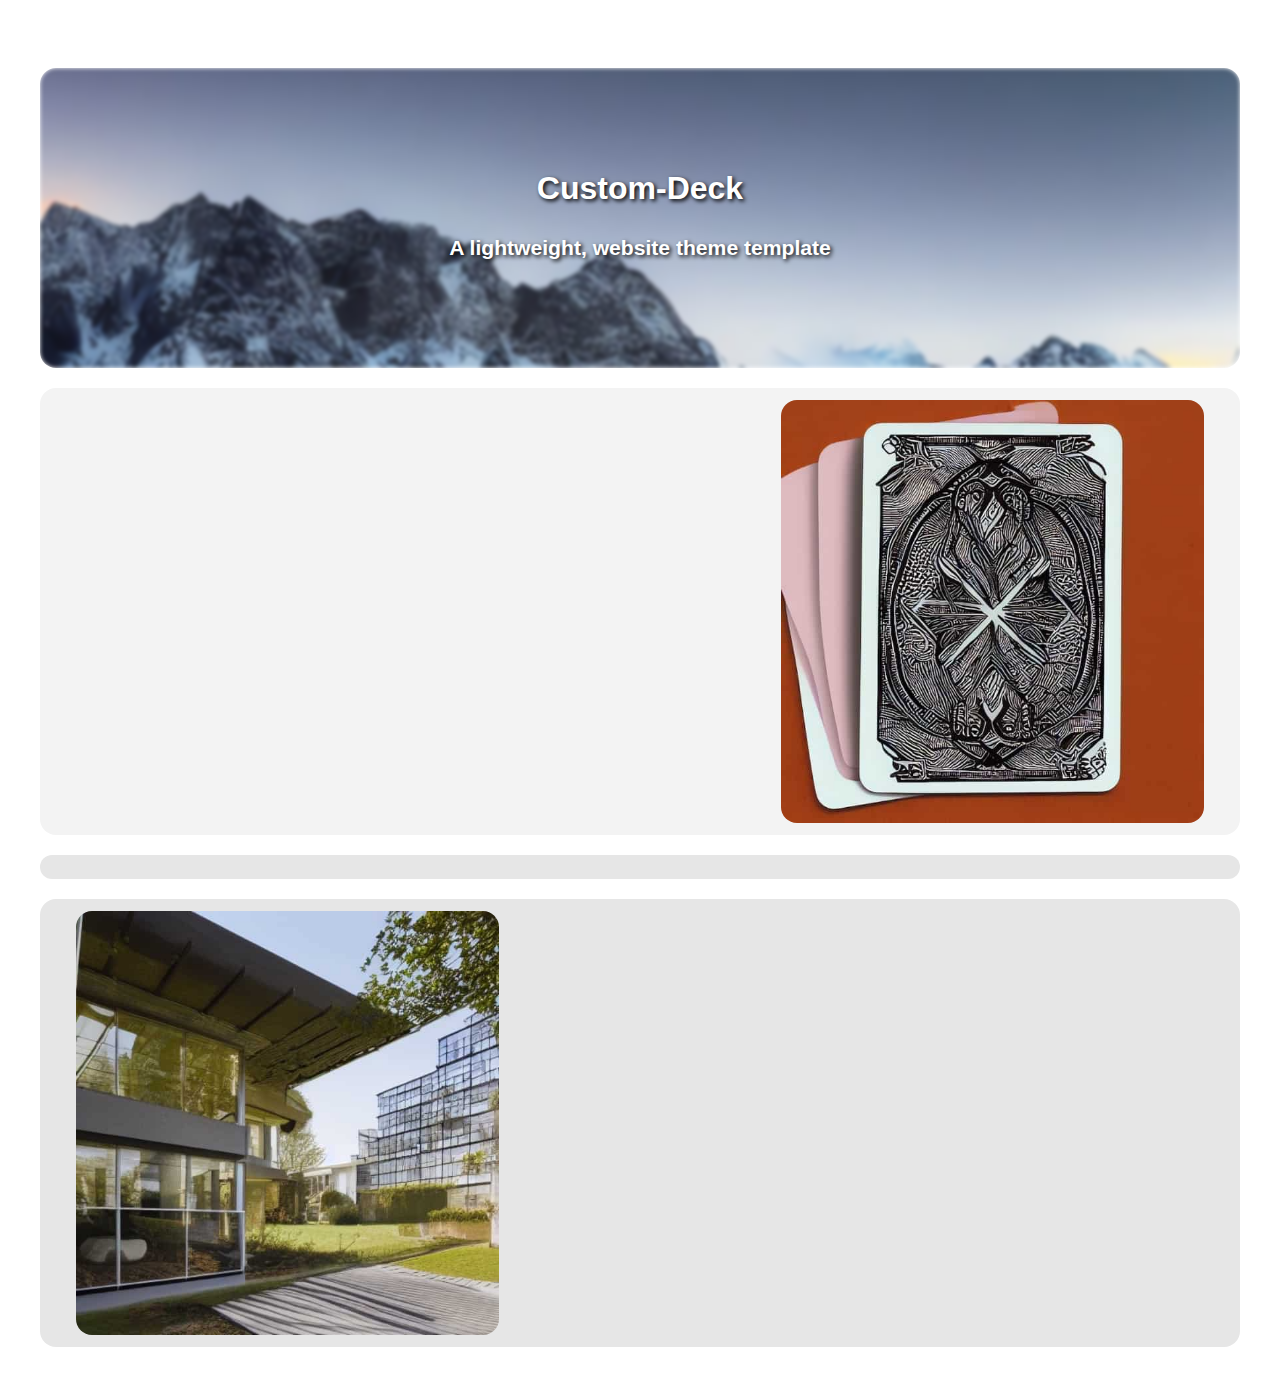
<file: index.html>
<!-- Garett Brown May 2023 Custom-Deck Main Page  -->
<!DOCTYPE html>

<html lang="en">
<meta charset="utf-8"/>
<meta content="width=device-width, initial-scale=1.0" name="viewport"/>
<head>
<link href="main.css" rel="stylesheet"/>
<link href="images/favicon.png" rel="icon"/>
<title customdeck-placeholder="site.title">Custom-Deck</title>
</head>
<body class="page">
<section class="card-hero">
<img alt="Hero Image" customdeck-placeholder="homepage.heroimage" decoding="async" fetchpriority="high" id="hero-image" loading="eager" src="homepage/images/home_hero.jpeg"/>
<div class="hero-text">
<h1 customdeck-placeholder="homepage.herotext">Custom-Deck</h1>
<h4 customdeck-placeholder="homepage.heroquote">A lightweight, website theme template</h4>
</div>
<div class="hero-text-small">
<h3 customdeck-placeholder="homepage.herotext">Custom-Deck</h3>
<h6 customdeck-placeholder="homepage.heroquote">A lightweight, website theme template</h6>
</div>
</section>
<div customdeck-active-page="home" customdeck-include-html="nav.html"></div>
<section class="card padded margins">
<div class="twothirds" customdeck-include-markdown="README.md" id="readme"></div>
<div class="onethird">
<img alt="Deck of Cards" decoding="async" loading="lazy" src="homepage/images/cards.jpeg"/>
</div>
</section>
<section class="card color1 padded margins centred">
<div class="twothirds" customdeck-include-markdown="homepage/customization.md"></div>
</section>
<section class="card color1 padded margins">
<div class="onethird">
<img alt="Landscape" decoding="async" loading="lazy" src="homepage/images/landscape.jpeg"/>
</div>
<div class="twothirds" customdeck-include-markdown="homepage/markdown-example.md" id="markdown-example"></div>
</section>
<section class="footer" customdeck-include-html="footer.html"></section>
<script src="js/main.js"></script>
<script>setScene();</script>
</body>
</html>
</file>
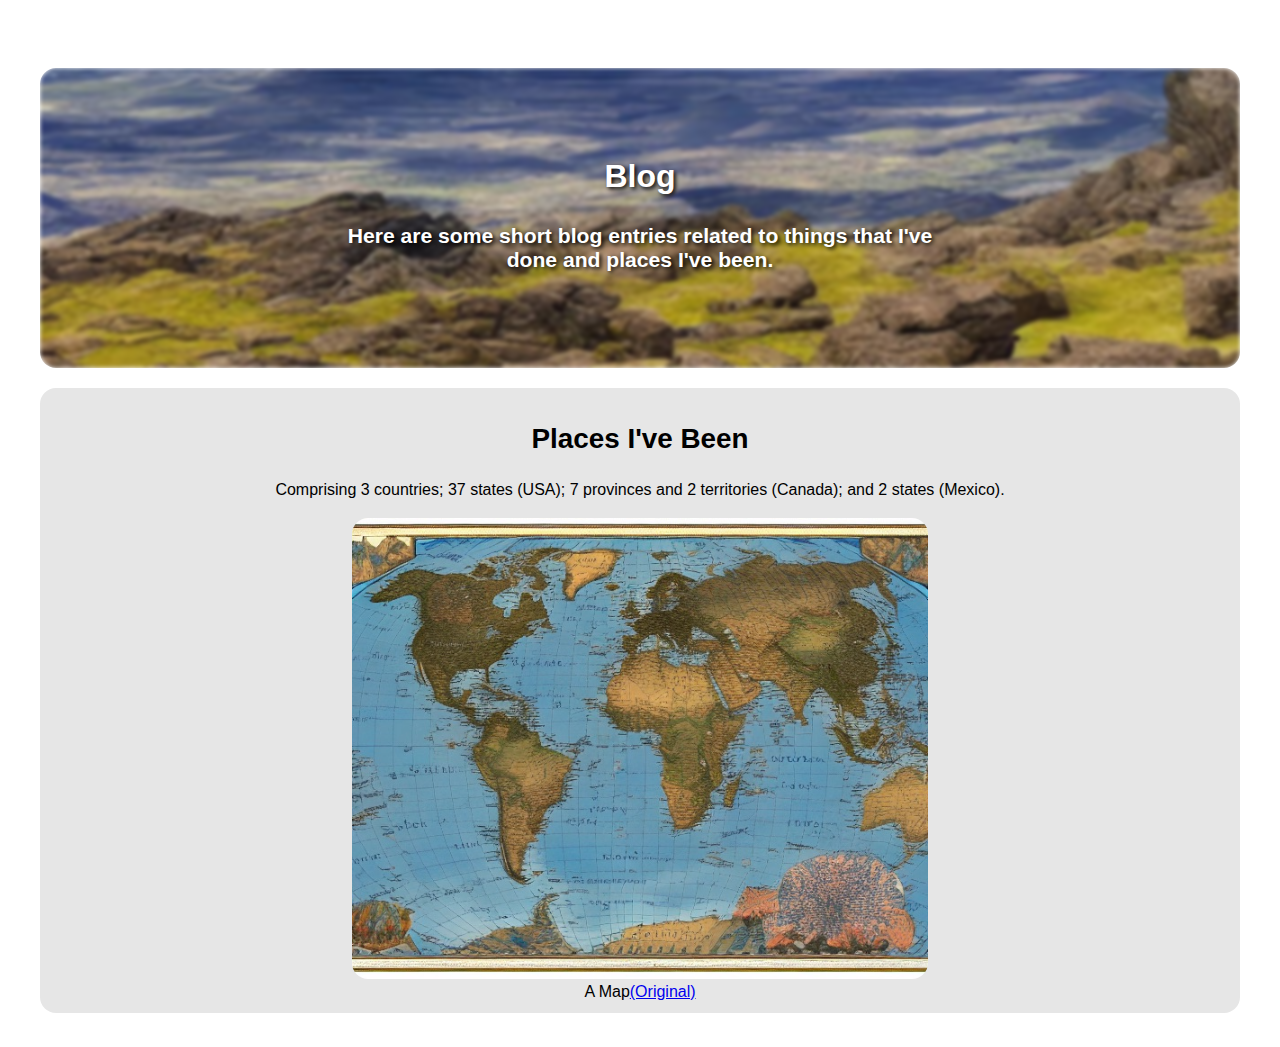
<file: blog/index.html>
<!-- Garett Brown May 2023 Custom-Deck Blog Page  -->
<!DOCTYPE html>

<html lang="en">
<meta charset="utf-8"/>
<meta content="width=device-width, initial-scale=1.0" name="viewport"/>
<head>
<link href="../main.css" rel="stylesheet"/>
<link href="../images/favicon.png" rel="icon"/>
<title customdeck-placeholder="blog.title">Custom-Deck | Blog</title>
</head>
<body class="page">
<section class="card-hero">
<img alt="Hero Image" customdeck-placeholder="blog.heroimage" decoding="async" fetchpriority="high" id="hero-image" loading="eager" src="images/blog_hero.jpeg"/>
<div class="hero-text">
<h1 customdeck-placeholder="blog.herotext">Blog</h1>
<h4 customdeck-placeholder="blog.heroquote">Here are some short blog entries related to things that I've done and places I've been.</h4>
</div>
<div class="hero-text-small">
<h3 customdeck-placeholder="blog.herotext">Blog</h3>
<h6 customdeck-placeholder="blog.heroquote">Here are some short blog entries related to things that I've done and places I've been.</h6>
</div>
</section>
<div customdeck-active-page="blog" customdeck-include-html="../nav.html"></div>
<article class="deck vertical" customdeck-include-blog="blog"></article>
<section class="full card color1 vertical centred padded margins">
<div class="centred-text">
<h2>Places I've Been</h2>
<p>Comprising 3 countries; 37 states (USA); 7 provinces and 2 territories (Canada); and 2 states (Mexico).</p>
<a href="images/map_full.jpeg"><img alt="Map" decoding="async" loading="lazy" src="images/map.jpeg"/></a>
<figcaption aria-hidden="true">A Map<a href="https://www.example.com/" target="_blank">(Original)</a></figcaption>
</div>
</section>
<section class="footer" customdeck-include-html="../footer.html"></section>
<script src="../js/main.js" type="text/javascript"></script>
<script>setScene();</script>
</body>
</html>
</file>
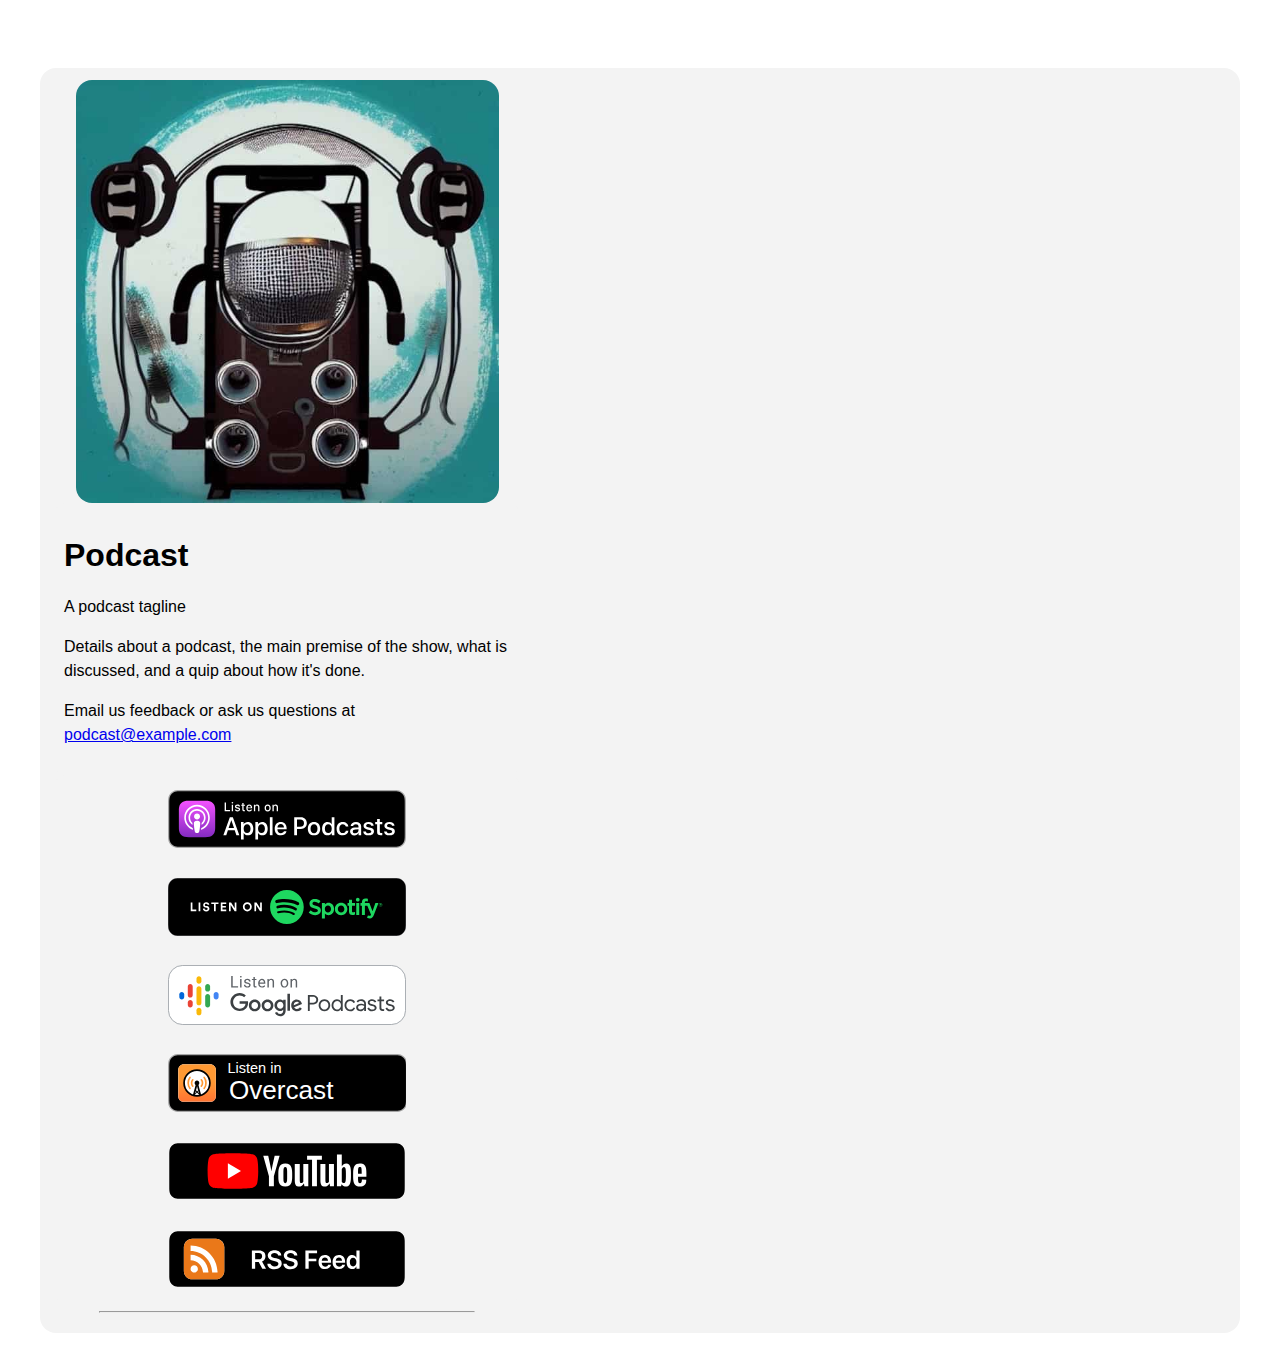
<file: podcast/index.html>
<!-- Garett Brown May 2023 Custom-Deck Main Podcast Page  -->
<!DOCTYPE html>

<html lang="en">
<meta charset="utf-8"/>
<meta content="width=device-width, initial-scale=1.0" name="viewport"/>
<head>
<link href="../main.css" rel="stylesheet"/>
<link href="../images/favicon.png" rel="icon"/>
<link href="rss.rss" rel="alternate" title="Podcast" type="application/rss+xml"/>
<title customdeck-placeholder="podcast.title">Custom-Deck | Podcast</title>
</head>
<body class="page">
<div customdeck-active-page="podcast" customdeck-include-html="../nav.html"></div>
<article class="card-top centred padded">
<div class="onethird">
<div class="centred">
<a href="">
<img alt="Podcast Logo" class="imglink" decoding="async" loading="lazy" src="images/podcast.jpeg"/>
</a>
</div>
<div class="card vertical padded">
<h1>Podcast</h1>
<p>A podcast tagline</p>
<p>Details about a podcast, the main premise of the show, what is discussed, and a quip about how it's done.</p>
<p>Email us feedback or ask us questions at <a customdeck-placeholder="podcast.email" href="podcast@example.com" id="email"><a href="mailto:podcast@example.com">podcast@example.com</a></a></p>
</div>
<section class="card color0 centred">
<div class="badge-box">
<a customdeck-placeholder="podcast.apple" href="https://podcasts.apple.com/" target="_blank">
<img alt="Listen on Apple Podcasts" class="badge" decoding="async" loading="lazy" src="images/apple-badge.svg"/>
<img alt="Listen on Apple Podcasts" class="logo" decoding="async" loading="lazy" src="images/apple-logo.svg"/>
</a>
<a customdeck-placeholder="podcast.spotify" href="https://open.spotify.com" target="_blank">
<img alt="Listen on Spotify" class="badge" decoding="async" loading="lazy" src="images/spotify-badge.svg"/>
<img alt="Listen on Spotify" class="logo" decoding="async" loading="lazy" src="images/spotify-logo.svg"/>
</a>
<a customdeck-placeholder="podcast.google" href="https://podcasts.google.com" target="_blank">
<img alt="Listen on Google" class="badge" decoding="async" loading="lazy" src="images/google-badge.svg"/>
<img alt="Listen on Google" class="logo" decoding="async" loading="lazy" src="images/google-logo.svg"/>
</a>
<a customdeck-placeholder="podcast.overcast" href="https://overcast.fm" target="_blank">
<img alt="Listen in Overcast" class="badge" decoding="async" loading="lazy" src="images/overcast-badge.svg"/>
<img alt="Listen in Overcast" class="logo" decoding="async" loading="lazy" src="images/overcast-logo.svg"/>
</a>
<a customdeck-placeholder="podcast.youtube" href="https://www.youtube.com/" target="_blank">
<img alt="Watch/Listen on YouTube" class="badge" decoding="async" loading="lazy" src="images/youtube-badge.svg"/>
<img alt="Watch/Listen on YouTube" class="logo" decoding="async" loading="lazy" src="images/youtube-logo.svg"/>
</a>
<a href="rss.rss" target="_blank">
<img alt="RSS Feed" class="badge" decoding="async" loading="lazy" src="images/rss-badge.svg"/>
<img alt="RSS Feed" class="logo" decoding="async" loading="lazy" src="images/rss-logo.svg"/>
</a>
</div>
</section>
<hr/>
</div>
<div class="twothirds" customdeck-include-rss="podcast" id="main"></div>
</article>
<section class="footer" customdeck-include-html="../footer.html"></section>
<script src="../js/main.js"></script>
<script src="../js/podcast.js"></script>
<script>setScene();</script>
</body>
</html>
</file>
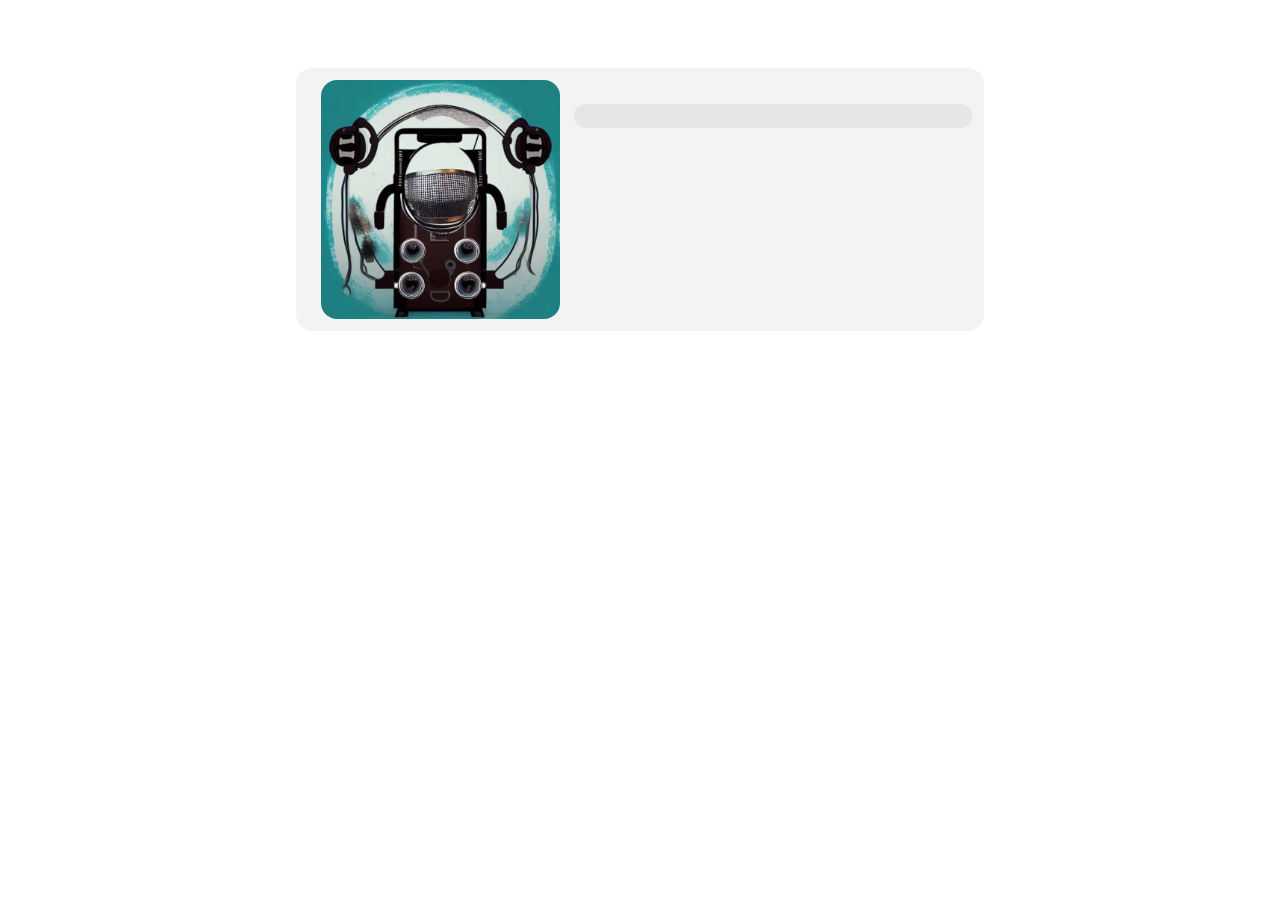
<file: podcast/1/index.html>
<!-- Custom-Deck Podcast Episode Page  -->
<!DOCTYPE html>

<html lang="en">
<meta charset="utf-8"/>
<meta content="width=device-width, initial-scale=1.0" name="viewport"/>
<head>
<link href="../../main.css" rel="stylesheet"/>
<link href="../../images/favicon.png" rel="icon"/>
<title customdeck-placeholder="podcast.title">Custom-Deck | Podcast</title>
</head>
<body class="page">
<div customdeck-active-page="podcast" customdeck-include-html="../../nav.html"></div>
<main>
<article class="card-top centred padded">
<div class="onethird">
<div class="centred">
<a href="../">
<img alt="Podcast Logo" class="imglink" decoding="async" loading="lazy" src="../images/podcast.jpeg"/>
</a>
</div>
</div>
<section class="twothirds"><div class="padded" customdeck-include-rss-episode="podcast" id="main"></div>
<div class="card color1 vertical padded" customdeck-include-markdown="transcript.md" id="include-transcript"></div>
</section>
</article>
</main>
<section class="footer" customdeck-include-html="../../footer.html"></section>
<script src="../../js/main.js"></script>
<script src="../../js/timeJump.js"></script>
<script src="../../js/podcast.js"></script>
<script>setScene();</script>
</body>
</html>
</file>
<file: main.css>
/* 
	Garett Brown 24 September 2018
	CSS File for Personal Website.
*/

/* padding: top right bottom left; */
/* padding: top-bottom left-right; */

/* Default Values */
:root {
	--max-width: 1200px;
	--base-font-size: 16px;
	--base-h1-size: 2em;
	--base-header-scale-factor: 1.148698354997035;
	--button-border-radius: 0.375em;
	--card-border-radius: 1em;
	--base-line-height: 1.5;
	--card-vertical-padding: 0.75em;
	--card-horizontal-padding: 0.75em;
	--card-vertical-margins: 0.625em;
	--card-horizontal-margins: auto;
	--hero-image-blur: 2px; /* Set to 0 for no blur. */
}

* {box-sizing: border-box;}

/* Colour Definitions */
/* Light Mode (Default) */
:root, :root.light {
	--font-colour: #000000;
	--background-colour: #ffffff;
	--card-colour-0: #f3f3f3;
	--card-colour-1: #e6e6e6;
	--card-colour-2: #d9d9d9;
	--card-colour-3: #cccccc;
	--card-colour-4: #bfbfbf;
	--button-colour: #1F85BA;
	--button-hover-colour: #2C6583;

	--accent-colour: #7BB5D3;
	--accent-background-colour: #B4C8D3;

	--link-colour: #0000EE;
	--link-active-colour: #1C92FF;
	--link-visited-colour: #551A8B;
	
	--hero-font-colour: #ffffff;
	--hero-font-shadow: #000000;
	
	--footer-font-colour: #000000;
	--trailer-font-colour: #ffffff;
	--chapters-colour: #cecece;
	--chapter-colour: #e6e6e6;
	--chapter-hover-colour: #dddddd;

	--navbar-background-colour: #dddddd;
	--navbar-border-colour: #e7e7e7;
	--navbar-title-colour: #000000;
	--navbar-visited-font-colour: #666666;
	--navbar-hover-not-active-colour: #cecece;
	--navbar-active-font-colour: #ffffff;
}

/* Dark Mode */
@media (prefers-color-scheme: dark) {
	:root {
		--font-colour: #dfdede;
		--background-colour: #000000;
		--card-colour-0: #1f1f1f;
		--card-colour-1: #2c2c2c;
		--card-colour-2: #393939;
		--card-colour-3: #464646;
		--card-colour-4: #535353;
		--button-colour: #1F85BA;
		--button-hover-colour: #2C6583;

		--accent-colour: #7BB5D3;
		--accent-background-colour: #1D4F69;

		--link-colour: #7BB5D3;
		--link-active-colour: #9bffff;
		--link-visited-colour: #318cb3;
		
		--hero-font-colour: #ffffff;
		--hero-font-shadow: #000000;
		
		--footer-font-colour: #dfdede;
		--trailer-font-colour: #ffffff;
		--chapters-colour: #1D1D1F;
		--chapter-colour: #333333;
		--chapter-hover-colour: #2b2b2b;
	
		--navbar-background-colour: #333333;
		--navbar-border-colour: #3c3c3c;
		--navbar-title-colour: #dfdede;
		--navbar-visited-font-colour: #dfdede;
		--navbar-hover-not-active-colour: #2b2b2b;
		--navbar-active-font-colour: #dfdede;
	}
}

:root.dark {
	--font-colour: #dfdede;
	--background-colour: #000000;
	--card-colour-0: #1f1f1f;
	--card-colour-1: #2c2c2c;
	--card-colour-2: #393939;
	--card-colour-3: #464646;
	--card-colour-4: #535353;
	--button-colour: #1F85BA;
	--button-hover-colour: #2C6583;

	--accent-colour: #7BB5D3;
	--accent-background-colour: #1D4F69;

	--link-colour: #7BB5D3;
	--link-active-colour: #9bffff;
	--link-visited-colour: #318cb3;
	
	--hero-font-colour: #ffffff;
	--hero-font-shadow: #000000;
	
	--footer-font-colour: #dfdede;
	--trailer-font-colour: #ffffff;
	--chapters-colour: #1D1D1F;
	--chapter-colour: #333333;
	--chapter-hover-colour: #2b2b2b;

	--navbar-background-colour: #333333;
	--navbar-border-colour: #3c3c3c;
	--navbar-title-colour: #dfdede;
	--navbar-visited-font-colour: #dfdede;
	--navbar-hover-not-active-colour: #2b2b2b;
	--navbar-active-font-colour: #dfdede;
}

/* Page Definitions */
/* Max Page Width*/
html {max-width: 100%; overflow-x: hidden; word-wrap: break-word; scroll-behavior: smooth; font-size: var(--base-font-size);}
.page {overflow-x: hidden; display: flex; flex-direction: column; align-items: center; justify-content: flex-start;}

/* Font Descriptions */
body {font-family:  "SF Pro Rounded", ui-rounded, -apple-system, sans-serif; color: var(--font-colour); background-color: var(--background-colour);}

h1 {font-size: var(--base-h1-size);}
h2 {font-size: calc(var(--base-h1-size) / pow(var(--base-header-scale-factor),1));}
h3 {font-size: calc(var(--base-h1-size) / pow(var(--base-header-scale-factor),2));}
h4 {font-size: calc(var(--base-h1-size) / pow(var(--base-header-scale-factor),3));}
h5 {font-size: calc(var(--base-h1-size) / pow(var(--base-header-scale-factor),4));}
h6 {font-size: calc(var(--base-h1-size) / pow(var(--base-header-scale-factor),5));}
p {line-height: var(--base-line-height);}
hr {width: 80%;}
blockquote {border-left: 3px solid var(--accent-colour); padding-left: var(--card-horizontal-padding);}

/* To compensate for the fixed header */
/* https://stackoverflow.com/a/24298427/11096898 */
:target:before {
	content:"";
	display:block;
	height:3.25em; /* fixed header height*/
	margin:-3.25em 0 0; /* negative fixed header height */
}

a {word-break: break-word; color: var(--link-colour); display: inline-block}
a:link {color: var(--link-colour);}
a:visited {color: var(--link-visited-colour);}
a:hover, a:active {color: var(--link-active-colour);}
  

/* Card Definitions */
.deck {display: flex;}
.card {max-width: var(--max-width); width: 100%; display: inherit; flex-wrap: wrap; background-color: var(--card-colour-0); border-radius: var(--card-border-radius); flex: initial; overflow-wrap: break-word; word-break: keep-all; }
.card-top {max-width: var(--max-width); width: 100%; display: flex; flex-wrap: wrap; background-color: var(--card-colour-0); border-radius: var(--card-border-radius); margin-top: 3.75em; margin-bottom: 0.625em; flex: initial; overflow-wrap: break-word; word-break: keep-all;}

.infobox {max-width: 85%; margin: 0 auto; background-color: var(--accent-background-colour); border-radius: 1em; padding: 0.25em; text-decoration: none; border-left: 1em solid var(--accent-colour); padding: var(--card-vertical-padding) var(--card-horizontal-padding);}
.infobox:hover {box-shadow: 0 0 3pt 5pt var(--button-hover-colour); color: var(--link-active-colour);}

/* Card Options */
.color0 {background-color: var(--card-colour-0);}
.color1 {background-color: var(--card-colour-1);}
.color2 {background-color: var(--card-colour-2);}
.color3 {background-color: var(--card-colour-3);}
.color4 {background-color: var(--card-colour-4);}
.vertical {flex-direction: column;}
.horizontal {flex-direction: row;}
.padded {padding: var(--card-vertical-padding) var(--card-horizontal-padding);}
.margins {margin: var(--card-vertical-margins) var(--card-horizontal-margins);}
.centred {display: flex; justify-content: center;}
.aligned {display: flex; align-content: center;}
.centred-text {text-align: center;}

/* For Hero Image */
.card-hero {max-width: var(--max-width); margin-left: auto; margin-right: auto; width: 100%; display: table; margin-top: 3.75em; margin-bottom: 0.625em; position: relative; border-radius: var(--card-border-radius); flex: 1; overflow: hidden;}
.card-hero img {max-width: 100%; height: 300px; width: 100%; border-radius: var(--card-border-radius); margin-left: auto; margin-right: auto; display: block; object-fit: cover; filter: blur(var(--hero-image-blur));}
.hero-text {text-align: center; position: absolute; top: 50%; left: 50%; transform: translate(-50%, -50%); color: var(--hero-font-colour); text-shadow: 2px 2px 4px var(--hero-font-shadow);}
.hero-text-small {display: none; text-align: center; position: absolute; top: 50%; left: 50%; transform: translate(-50%, -50%); color: var(--hero-font-colour); text-shadow: 2px 2px 4px var(--hero-font-shadow);}

/* For RSS Feed */
.card-rss {max-width: var(--max-width); margin: 0 auto; width: 90%; color: var(--font-colour); background-color: var(--card-colour-1); display: table; border-radius: var(--card-border-radius); margin-top: 1.25em; margin-bottom: 1.25em; padding: var(--card-vertical-padding) var(--card-horizontal-padding);}
.card-rss:hover {box-shadow: 0 0 3pt 5pt var(--button-hover-colour); color: var(--link-active-colour);}
.card-rss a:link {text-decoration: none; color: var(--font-colour);}
.card-rss a:visited {color: var(--font-colour);}
.imglink {object-fit: cover; position: relative; width: 90%;}
.imglink:hover {box-shadow: 0 0 3pt 5pt var(--button-hover-colour);}


/* Colomn Width Class Declaration */
.full {float: left; width: 100%;}
.half {float: left; width: 50%;}
.twothirds {width: 60%; float: left;}
.onethird {width: 40%; float: left;}

/* Footer Definitions */
.footer {font-size: 0.8em; max-width: var(--max-width); width: 100%; background-color: var(--card-colour-1); border-radius: var(--card-border-radius); text-align: center; color: var(--footer-font-colour); margin: var(--card-vertical-margins) var(--card-horizontal-margins);}
.icon {min-width: 1em; min-height: 1em; max-width: 3em;  max-height: 3em; border-radius: 0;}
.icon:hover {opacity: 0.60;}

/* Navigation Bar Style Declaration */
.site-title {float:left; margin: 0.875em; font-family: "SF Pro Rounded", ui-rounded, -apple-system, sans-serif; font-weight: normal; color: var(--navbar-title-colour); z-index: 0;}

.nav-bar {max-width: var(--max-width); display: flex; align-items: center; justify-content: space-between; position: fixed; top: 0; left: 0; right: 0; width: 100%; height: 3.125em;/*50px;*/ border-radius: var(--button-border-radius); overflow: hidden; border: 1px solid var(--navbar-border-colour); background-color: var(--navbar-background-colour); margin: 0 auto; z-index: 100;}
.nav-bar-ul {display: flex; flex-direction: row; list-style-type: none; float: right; margin-right: 0.875em;}
.nav-bar-item a, .nav-bar-item a:visited {display: block; color: var(--navbar-visited-font-colour); text-align: center; text-decoration: none; border-radius: var(--button-border-radius); padding: 0.875em 0.625em;}
.nav-bar-item a:hover:not(.active) {background-color: var(--navbar-hover-not-active-colour);}
.nav-bar-item a.active {color: var(--navbar-active-font-colour); background-color: var(--button-colour);}
.nav-bar-item a:hover.active {color: var(--navbar-active-font-colour); background-color: var(--button-hover-colour);}

/* Dropdown Navigation Bar Style Declaration */
.dropdown {display: none;  justify-content: space-between; align-items: center; position: fixed; top: 0; left: 0; right: 0; width: 98%; height: 3.125em;/*50px;*/ border-radius: var(--button-border-radius); background-color: var(--navbar-background-colour); margin: 0 auto; z-index: 100;}
.dropdown .dropbtn {float: right; cursor: pointer; border-radius: var(--button-border-radius); border: none; font-size: 1em; color: #ffffff; padding: 0.875em 1.75em; background-color: var(--button-colour); font-family: inherit; margin: 0.125em 0.75em;}
.dropdown-content {display: none;  flex-direction: column; position: fixed; top: 3.125em; width: 98%; padding: 0.375em 0; border-radius: var(--button-border-radius); background-color: var(--navbar-background-colour); z-index: -1;}
.dropdown-content a {float: center; color: var(--font-colour); padding: 0.875em 1em; text-decoration: none; display: flex;  flex-direction: column; text-align: center; border: 1px solid var(--navbar-visited-font-colour); border-radius: var(--button-border-radius); margin: 0.25em 0.75em;}
.dropdown-content a:hover:not(.active) {background-color: var(--navbar-hover-not-active-colour); border-radius: var(--button-border-radius);}
.dropdown-content a:hover.active {background-color: var(--button-hover-colour); border-radius: var(--button-border-radius);}
.dropdown-content .active {color: white; background-color: var(--button-colour);}
.dropbtn:hover {background-color: var(--button-hover-colour);}
.dropdown:hover .dropdown-content {display: flex; flex-direction: column;}
.show {display: flex;}

/* Button Definitions */
.centre-button {margin: 0 auto; display: flex; justify-content: center; padding: 1em 0;}
.button {background-color: var(--button-colour); border: none; border-radius: var(--button-border-radius); color: white; padding: 0.875em 2em; text-align: center; text-decoration: none; display: inline-block; font-size: 1em;}
.button:hover {background-color: var(--button-hover-colour);}

/* Images and Video Definitions */
img {width: 90%; border-radius: var(--card-border-radius); margin: auto; display: block; object-fit: cover; position: relative;}
video {max-width: 100%; height: auto; width: auto; margin-left: auto; margin-right: auto; display: block;}
audio {width: 90%; border-radius: var(--button-border-radius); transform: scale(1.075); display: table; margin: 0 auto;}
.scene {position: fixed; right: 4%; bottom: 2%; width: 50px; height: 50px; z-index: 50;}



/* For MP3 Chapters */
.card-chapters {max-width: var(--max-width); margin: 0 auto; width: 90%; color: var(--font-colour); background-color: var(--chapters-colour); display: table; border-radius: var(--card-border-radius); padding: 2px 0;}
.card-chapter {margin: 2px auto; width: 90%; background-color: var(--chapter-colour); display: table; border-radius: 12px; padding: 8px 12px; }
.card-chapter:hover {background-color: var(--chapter-hover-colour);}

/* For RSS Icons */
.badge {min-width: 1em; min-height: 1em; max-height: 5em; max-width: 90%; height: 4em; width: auto; border-radius: 0; margin: 0.75em auto; object-fit: contain; display: none;}
.logo {width: 3.25em; height: auto; margin: 0.25em; object-fit: contain; display: none;}
.badge-box {display: flex; flex-wrap: wrap; flex-direction: column; max-width: 100%; justify-content: center;}


.hide {
	display: none;
	-webkit-transition: display 1s; /* For Safari 3.1 to 6.0 */
	transition: display 1s;
}

/* Change the Layout for Mobile Phones Landscape */
@media only screen and (min-width:737px) { .badge {display: block;} }
@media only screen and (max-width:736px) {
	.card, .card-color {justify-content: center;}
	.onethird, .twothirds, .half {width: 95%;}
	.nav-bar, .nav-bar-ul, .nav-bar-item {display: none;}
	.dropdown {display: flex;}
	.badge-box {flex-direction: row;}
	.logo {display: block;}
}
/* Change the Layout for Mobile Phones Portrait*/
@media only screen and (max-width:440px) {
	.onethird, .twothirds, .half {width:100%;}
	.hero-text {display: none;}
	.hero-text-small {display: inline;}
}
/* Change the Layout for the Smallest Mobile Phones */
@media only screen and (max-width:321px) {
	.onethird, .twothirds, .half {width:100%; float: none;}
	.hero-text {display: none;}
	.hero-text-small {display: inline;}
}
</file>
